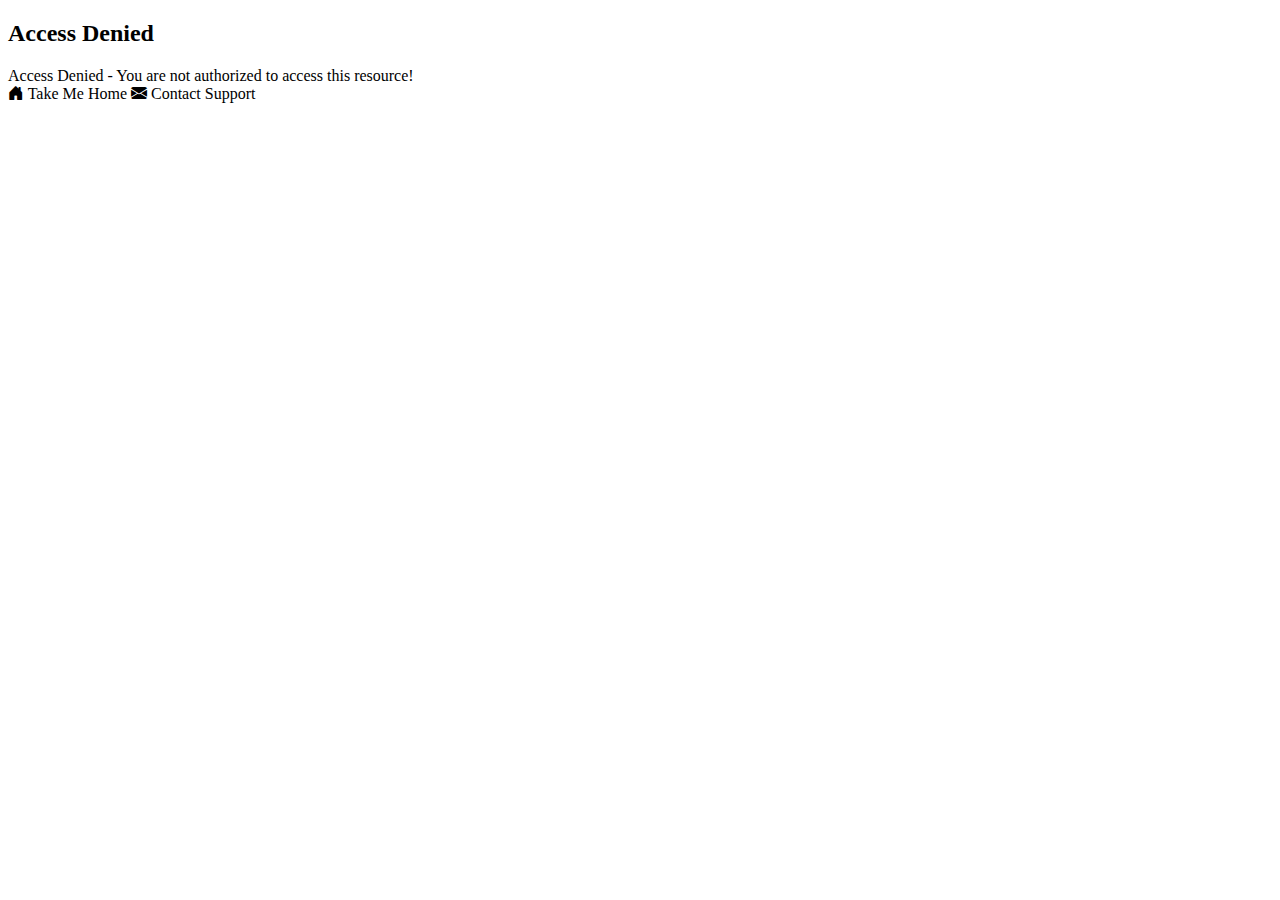
<file: src/main/resources/templates/login/accessDenied.html>
<!DOCTYPE html>
<html xmlns="http://www.w3.org/1999/xhtml"
      xmlns:th="http://www.thymeleaf.org">
<head>
    <style>
        table td {
            vertical-align: top;
            border: solid 1px #888;
            padding: 10px;
        }

    </style>


    <script src="https://ajax.googleapis.com/ajax/libs/jquery/3.6.3/jquery.min.js"></script>
    <link href="https://cdn.jsdelivr.net/npm/bootstrap@5.3.0-alpha2/dist/css/bootstrap.min.css" rel="stylesheet"
          integrity="sha384-aFq/bzH65dt+w6FI2ooMVUpc+21e0SRygnTpmBvdBgSdnuTN7QbdgL+OapgHtvPp" crossorigin="anonymous">

    <script src="https://cdn.jsdelivr.net/npm/bootstrap@5.3.0-alpha3/dist/js/bootstrap.bundle.min.js"
            integrity="sha384-ENjdO4Dr2bkBIFxQpeoTz1HIcje39Wm4jDKdf19U8gI4ddQ3GYNS7NTKfAdVQSZe"
            crossorigin="anonymous"></script>

    <link rel="stylesheet" href="https://cdn.jsdelivr.net/npm/bootstrap-icons@1.10.3/font/bootstrap-icons.css">

</head>
<body>

<section class="error-page section">
    <div class="container">
        <div class="row">
            <div class="col-lg-6 offset-lg-3 col-12 mt-5">
                <div class="error-inner text-center ">

                    <h2>
                        Access Denied</h2>
                    <div class="error-details">
                        Access Denied - You are not authorized to access this resource!
                    </div>
                    <div class="error-actions mt-3">
                        <a th:href="@{/lists/list}" class="btn btn-primary btn-lg"><span
                                class="bi bi-house-door-fill"></span>
                            Take Me Home </a><a th:href="@{/lists/list}" class="btn btn-default btn-lg"><span
                            class="bi bi-envelope-fill"></span> Contact Support </a>
                    </div>
                </div>
            </div>
        </div>
    </div>
</section>
</body>
</html>
</file>
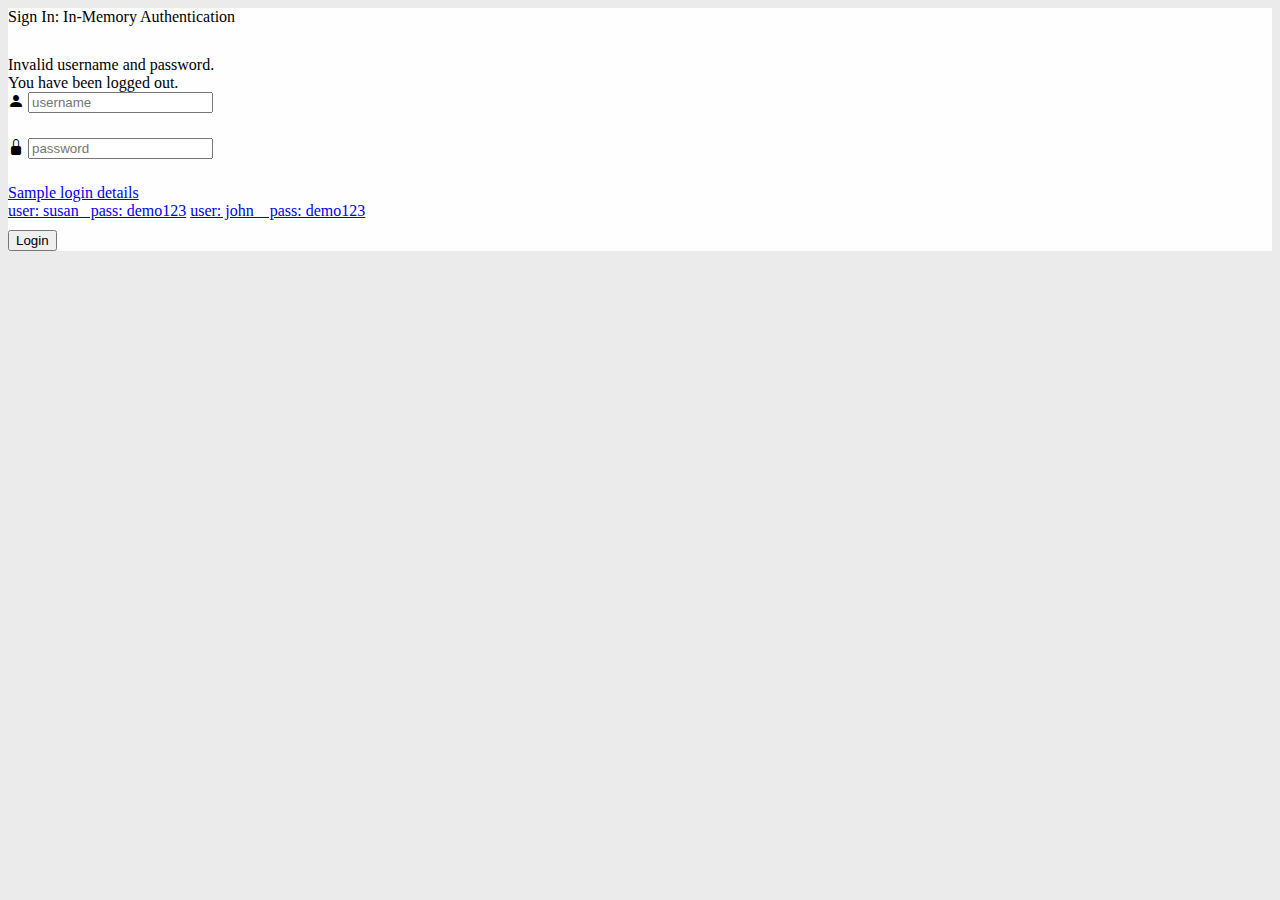
<file: src/main/resources/templates/login/login.html>
<!DOCTYPE html>
<html lang="en">
<head>
    <meta charset="UTF-8">
    <meta charset="utf-8">
    <meta http-equiv="X-UA-Compatible" content="IE=edge">
    <meta name="viewport" content="width=device-width, initial-scale=1">

    <script src="https://ajax.googleapis.com/ajax/libs/jquery/3.6.3/jquery.min.js"></script>
    <link href="https://cdn.jsdelivr.net/npm/bootstrap@5.3.0-alpha2/dist/css/bootstrap.min.css" rel="stylesheet"
          integrity="sha384-aFq/bzH65dt+w6FI2ooMVUpc+21e0SRygnTpmBvdBgSdnuTN7QbdgL+OapgHtvPp" crossorigin="anonymous">

    <script src="https://cdn.jsdelivr.net/npm/bootstrap@5.3.0-alpha3/dist/js/bootstrap.bundle.min.js"
            integrity="sha384-ENjdO4Dr2bkBIFxQpeoTz1HIcje39Wm4jDKdf19U8gI4ddQ3GYNS7NTKfAdVQSZe"
            crossorigin="anonymous"></script>


    <link rel="stylesheet" href="https://cdn.jsdelivr.net/npm/bootstrap-icons@1.10.3/font/bootstrap-icons.css">
    <script>
        $(document).ready(function(){
            $(".dropdown-menu a").click(function (){

                $('input[name="username"]').val($(this).data("user"));
                $('input[name="password"]').val($(this).data("pass"));
            });
        });
    </script>

</head>

<body class="align-items-center " style="background-color: #ebebeb;">


<div class="row justify-content-center align-middle rounded	mt-5 ">

    <div id="loginbox" class="col-md-3 col-sm-6 rounded align-middle p-3" style="background-color: #fefefe;">

        <div class="panel panel-info rounded-top">
            <div class="panel-heading">
                <div class="panel-title">Sign In: In-Memory Authentication</div>
            </div>

            <div style="padding-top: 30px" class="panel-body">

                <!-- Login Form -->
                <form th:action="@{/authenticateTheUser}"
                      method="POST" class="form-horizontal">

                    <!-- Place for messages: error, alert etc ... -->
                    <div class="form-group">
                        <div class="col-xs-15">
                            <div>

                                <!-- Check for login error -->

                                <div th:if="${param.error}">
                                    <div class="alert alert-danger col-xs-offset-1 col-xs-10">
                                        Invalid username and password.
                                    </div>
                                </div>

                                <!-- Check for logout -->

                                <div th:if="${param.logout}">
                                    <div class="alert alert-success col-xs-offset-1 col-xs-10">
                                        You have been logged out.
                                    </div>
                                </div>

                            </div>
                        </div>
                    </div>

                    <!-- User name -->
                    <div style="margin-bottom: 25px" class="input-group">
                        <span class="input-group-text"><i class="bi bi-person-fill"></i></span>

                        <input type="text" name="username" placeholder="username" class="form-control">
                    </div>

                    <!-- Password -->
                    <div style="margin-bottom: 25px" class="input-group">
                        <span class="input-group-text"><i class="bi bi-lock-fill"></i></span>

                        <input type="password" name="password" placeholder="password" class="form-control">
                    </div>


                    <div class="dropdown show">
                        <a class="btn btn-secondary dropdown-toggle" href="#" role="button" id="sampleUsers" data-bs-toggle="dropdown" aria-haspopup="true" aria-expanded="false">
                            Sample login details
                        </a>

                        <div class="dropdown-menu" aria-labelledby="sampleUsers">
                            <a class="dropdown-item" href="javascript:void(0);" data-user="susan" data-pass="demo123">user:  susan  &nbsp  pass:  demo123</a>
                            <a class="dropdown-item" href="javascript:void(0);" data-user="john" data-pass="demo123">user: john    &nbsp&nbsp  pass:  demo123</a>

                        </div>
                    </div>

                    <!-- Login/Submit Button -->
                    <div style="margin-top: 10px" class="form-group">
                        <div class="col-sm-6 controls">
                            <button type="submit" class="btn btn-success">Login</button>
                        </div>
                    </div>

                </form>

            </div>

        </div>

    </div>

</div>


</body>
</html>
</file>
